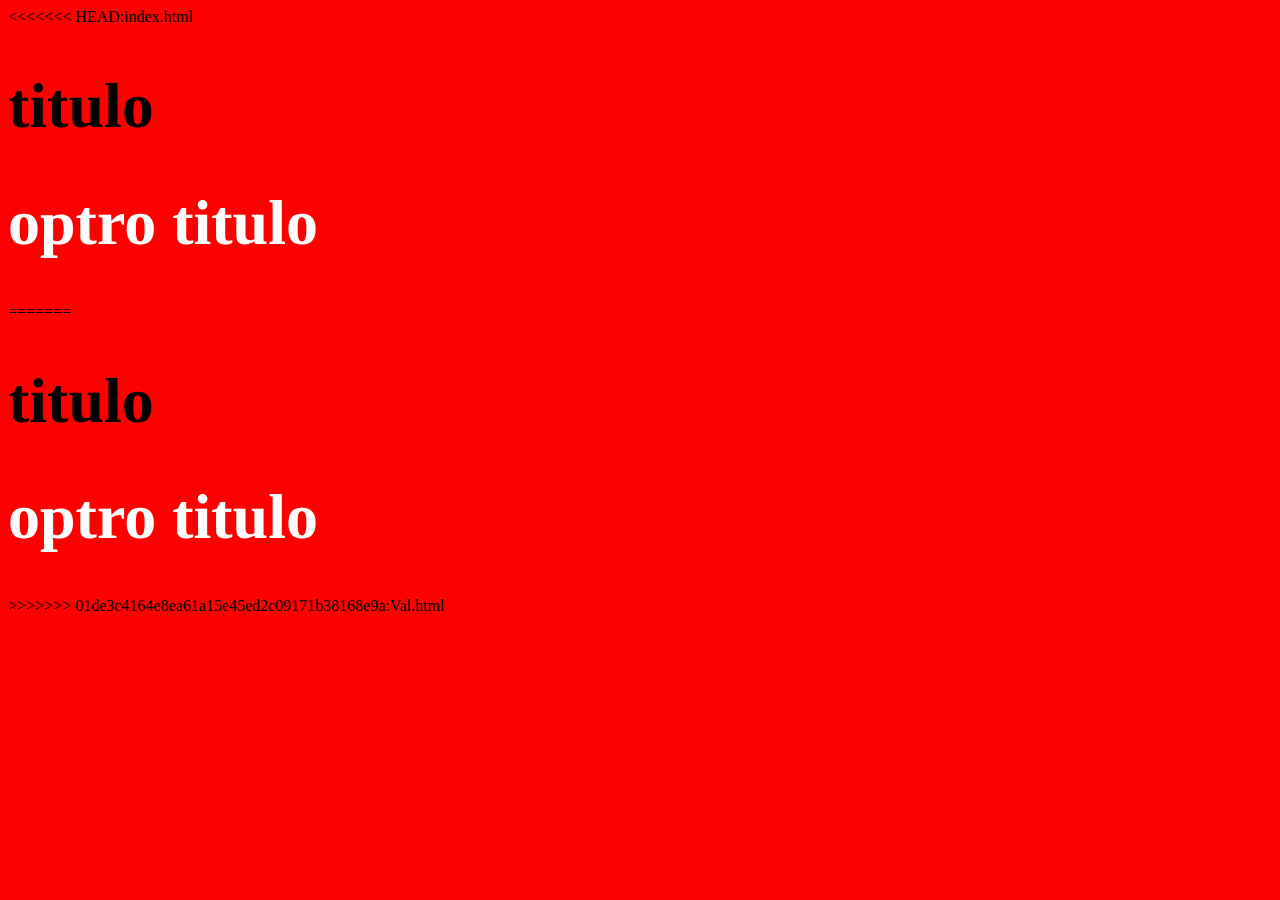
<file: index.html>
<<<<<<< HEAD:index.html
<!DOCTYPE html>
<html lang="en">
<head>
    <meta charset="UTF-8">
    <meta name="viewport" content="width=device-width, initial-scale=1.0">
    <link rel="stylesheet" href="estilosss.css">
    <title>Document</title>
</head>
<body>
    <h1> titulo</h1>
    <h1 class="cambio"> optro titulo</h1>
</body>

</html>
=======
<!DOCTYPE html>
<html lang="en">
<head>
    <meta charset="UTF-8">
    <meta name="viewport" content="width=device-width, initial-scale=1.0">
    <link rel="stylesheet" href="estilosss.css">
    <title>Document</title>
</head>
<body>
    <h1> titulo</h1>
    <h1 class="cambio"> optro titulo</h1>
</body>

</html>


>>>>>>> 01de3c4164e8ea61a15e45ed2c09171b38168e9a:Val.html
</file>
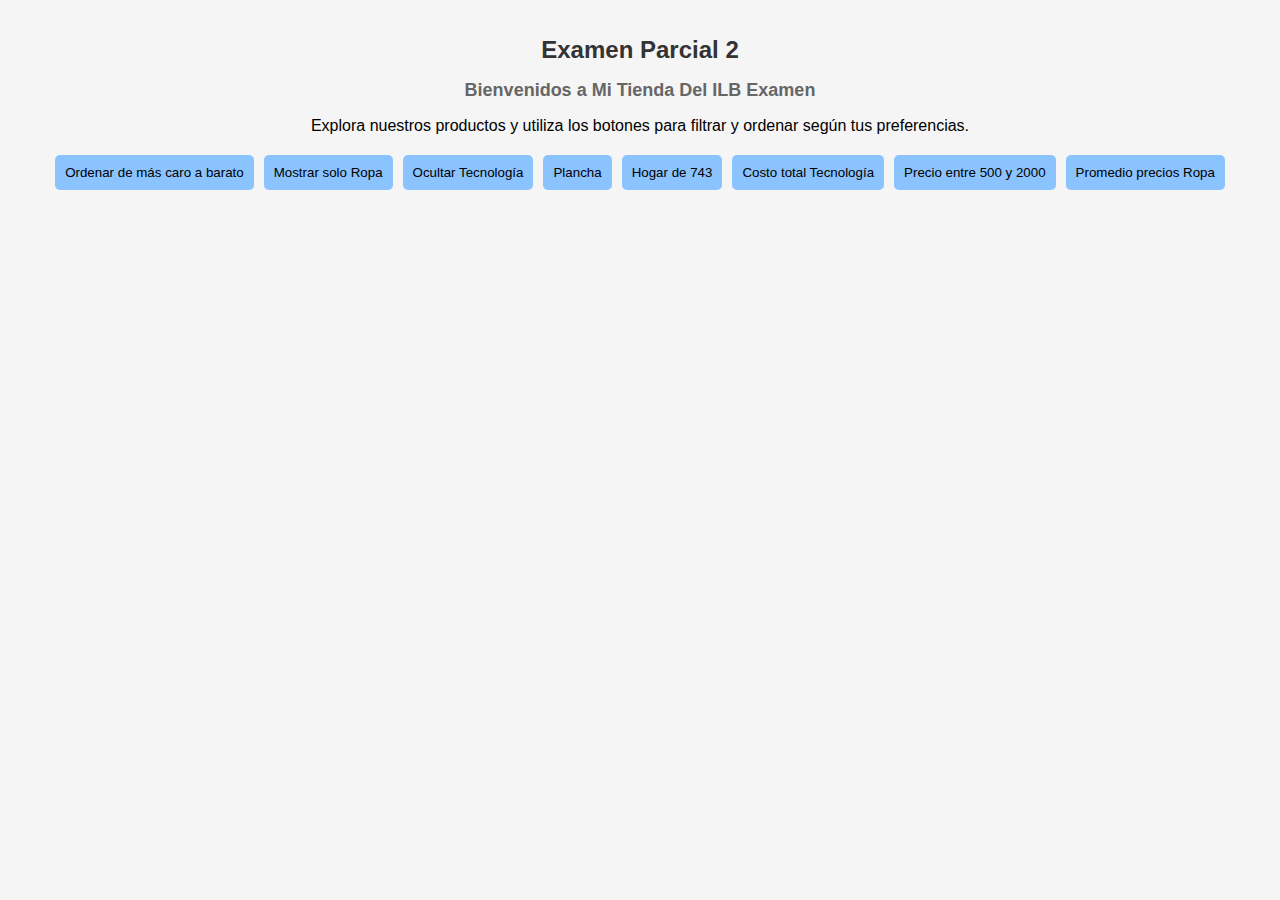
<file: examen.html>
<!DOCTYPE html>
<html lang="es">
<head>
  <meta charset="UTF-8">
  <meta name="viewport" content="width=device-width, initial-scale=1.0">
  <title>Examen</title>
  <link rel="stylesheet" href="examen.css">
</head>
<body>
  <header class="encabezado">
    <h1 class="titulo">Examen Parcial 2</h1>
    <h2 class="subtitulo">Bienvenidos a Mi Tienda Del ILB Examen</h2>
    <p class="descripcion">Explora nuestros productos y utiliza los botones para filtrar y ordenar según tus preferencias.</p>
  </header>

  <section class="contenedor-botones">
    <button id="eje1" class="btn">Ordenar de más caro a barato</button>
    <button id="eje2" class="btn">Mostrar solo Ropa</button>
    <button id="eje3" class="btn">Ocultar Tecnología</button>
    <button id="eje4" class="btn">Plancha</button>
    <button id="eje5" class="btn">Hogar de 743</button>
    <button id="eje6" class="btn">Costo total Tecnología</button>
    <button id="eje7" class="btn">Precio entre 500 y 2000</button>
    <button id="eje8" class="btn">Promedio precios Ropa</button>
  </section>

  <main class="contenedor-productos" id="productos">
  </main>

  <script src="examen.js"></script>
</body>
</html>
</file>
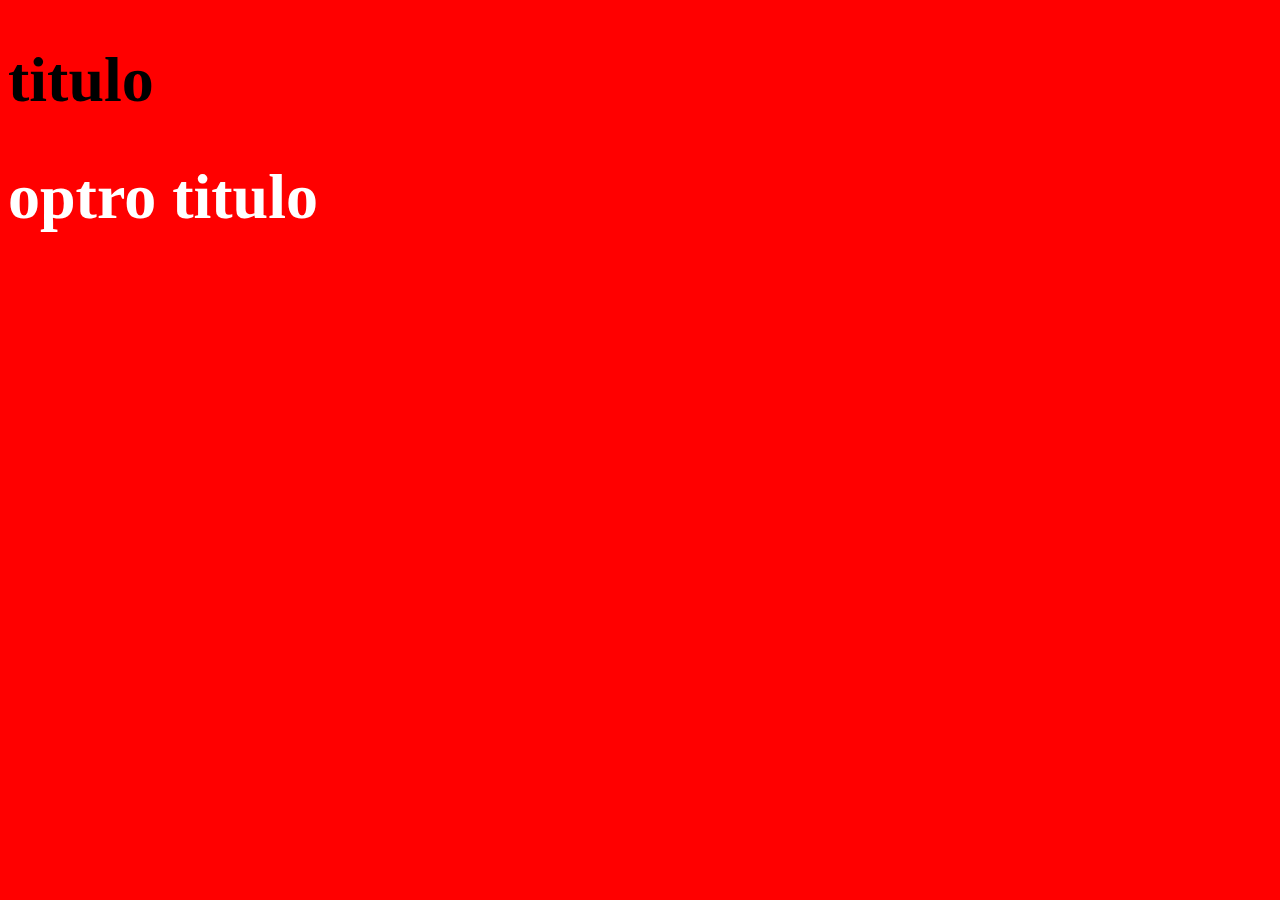
<file: Val.html>
<!DOCTYPE html>
<html lang="en">
<head>
    <meta charset="UTF-8">
    <meta name="viewport" content="width=device-width, initial-scale=1.0">
    <link rel="stylesheet" href="estilosss.css">
    <title>Document</title>
</head>
<body>
    <h1> titulo</h1>
    <h1 class="cambio"> optro titulo</h1>
</body>
</html>
</file>
<file: estilosss.css>
body{
    background-color: red;  
}
h1{
    font-size: 4em;
}
.cambio{
    color:white;
}
</file>
<file: examen.css>
body {
  font-family: Arial, sans-serif;
  background-color: #f5f5f5;
  margin: 0;
  padding: 20px;
}

.encabezado {
  text-align: center;
  margin-bottom: 20px;
}

.titulo {
  color: #333;
  font-size: 24px;
}

.subtitulo {
  color: #666;
  font-size: 18px;
}

.contenedor-botones {
  display: flex;
  flex-wrap: wrap;
  justify-content: center;
  gap: 10px;
  margin-bottom: 20px;
}

.btn {
  background-color: #8bc3ff;
  color: rgb(0, 0, 0);
  border: none;
  padding: 10px 10px;
  border-radius: 5px;
  cursor: pointer;
}
.contenedor-productos {
  display: grid;
  grid-template-columns: repeat(auto-fit, minmax(180px, 1fr));
  gap: 20px;
  padding: 20px;
}

.tarjeta {
  background-color: white;
  border-radius: 10px;
  box-shadow: 0 2px 6px rgba(0,0,0,0.2);
  text-align: center;
  padding: 10px;
}

.tarjeta img {
  width: 100%;
  height: 120px;
  object-fit: cover;
  border-radius: 10px;
}
</file>
